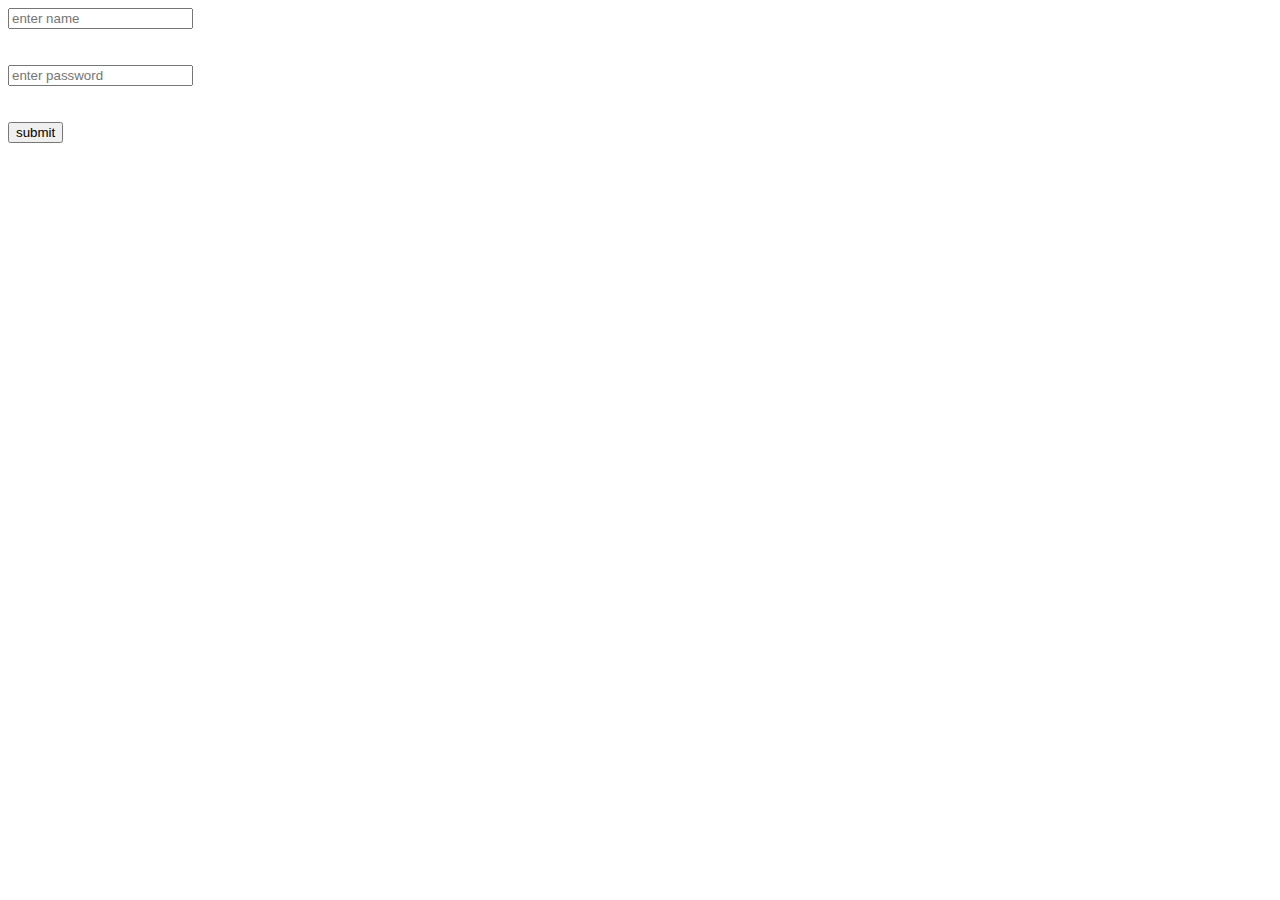
<file: index.html>
<!DOCTYPE html>
<html lang="en">
<head>
    <meta charset="UTF-8">
    <meta name="viewport" content="width=device-width, initial-scale=1.0">
    <title>get put </title>
</head>
<body>
    <form method="get" action="./new.php">
        <input type="text" name="username" placeholder="enter name "/>
        <br><br><br>
        <input type="text" name="password" placeholder="enter password "/>

        <br><br><br>
        <button type="submit"> submit</button>

        

    </form>
</body>
</html>
</file>
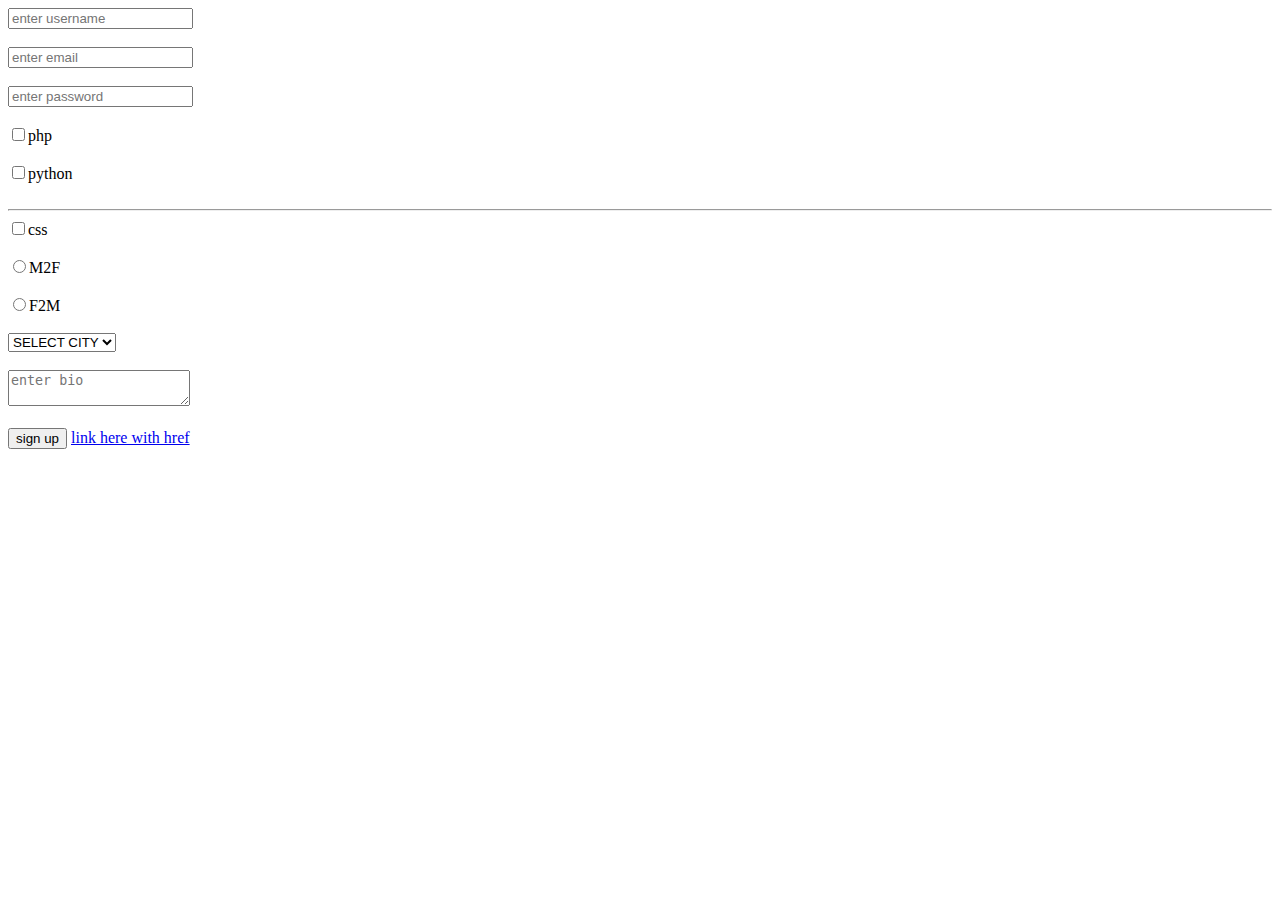
<file: 70_file.html>
<!-- i #70 HTML form handling -->
 
 
<!DOCTYPE html>
<html lang="en">
<head>
    <meta charset="UTF-8">
    <meta name="viewport" content="width=device-width, initial-scale=1.0">
    <title>form handling </title>
</head>
<body>

    <form action="./70_file.php" method="post">
<input type="text" name="name" placeholder="enter username ">
</br> </br>

<input type="text" name="email" placeholder="enter email ">
</br> </br>
 
<input type="password" name="password" placeholder="enter password ">
</br> </br>

<input type="checkbox" name="skills[]" value="php"><span>php</span>
</br> </br>

<input type="checkbox" name="skills[]" value="python"><span>python</span>
</br> </br><hr>

<input type="checkbox" name="skills[]"  value="css"><span>css</span>
</br> </br>

<input type="radio"    name="gender" value="male"><span>M2F</span>
</br> </br>

<input type="radio"    name="gender" value="female"><span>F2M</span>
</br> </br>

<select name="city">
    <option >SELECT CITY</option>
    <option value="M">M</option>
    <option value="P">P</option>
    <option value="D">D</option>
</select>
</br></br>

    <textarea name="bio" placeholder="enter bio"></textarea>
    </br> </br>
    <button>sign up</button>

 <a href="./1_output buffering.php">link here with href</a>


    </form>

</body>
</html>
</file>
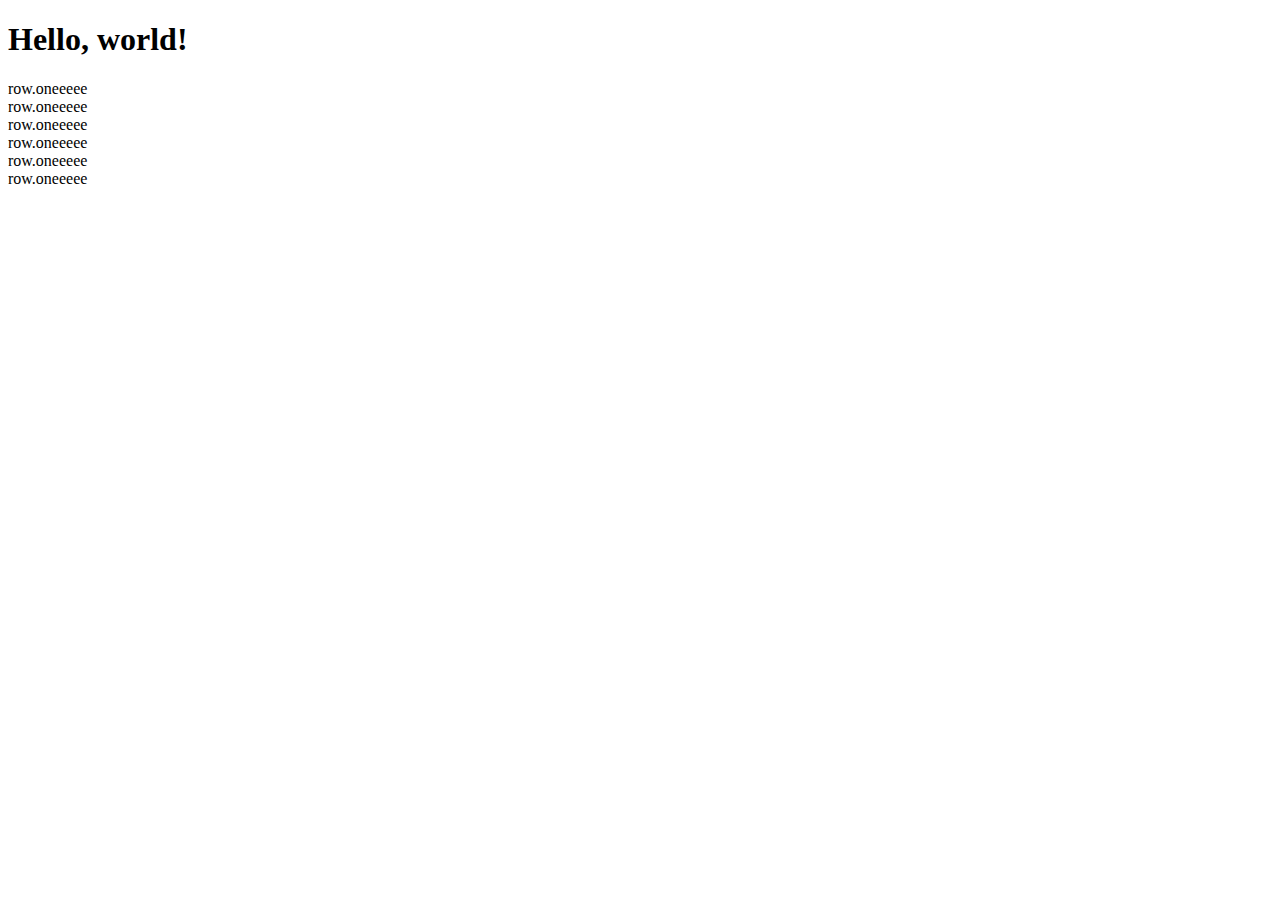
<file: bt.html>
<!doctype html>
<html lang="en">
  <head>
<meta charset="utf-8">
    <meta name="viewport" content="width=device-width, initial-scale=1">

       <link href="https://cdn.jsdelivr.net/npm/bootstrap@5.0.2/dist/css/bootstrap.min.css" rel="stylesheet" integrity="sha384-EVSTQN3/azprG1Anm3QDgpJLIm9Nao0Yz1ztcQTwFspd3yD65VohhpuuCOmLASjC" crossorigin="anonymous">

    <title>Hello, world!</title>
  </head>
  <body>

    <h1>Hello, world!</h1>

    <div class="container">
        <div class="row">
            <div class="col-sm-3 col-md-6"> <div class="p-3" border bg-light>row.oneeeee</div></div>
            <div class="col-sm-3 col-md-6"> <div class="p-3" border bg-light>row.oneeeee</div></div>
            <!-- <div class="col-sm-3 col-md-7">row.two</div> -->
        </div>
        <div class="row">  
            <div class="col-sm-3 col-md-6"> <div class="p-3" border bg-light>row.oneeeee</div></div>
            <div class="col-sm-3 col-md-6"> <div class="p-3" border bg-light>row.oneeeee</div></div>
            <!-- <div class="col-sm-3 col-md-7">row.two</div> -->
        </div>
        <div class="row">
            <div class="col-sm-3 col-md-6"> <div class="p-3" border bg-light>row.oneeeee</div></div>
            <div class="col-sm-3 col-md-6"> <div class="p-3" border bg-light>row.oneeeee</div></div>
            <!-- <div class="col-sm-3 col-md-7">row.two</div> -->
        </div>
    </div>

    <script src="https://cdn.jsdelivr.net/npm/bootstrap@5.0.2/dist/js/bootstrap.bundle.min.js" integrity="sha384-MrcW6ZMFYlzcLA8Nl+NtUVF0sA7MsXsP1UyJoMp4YLEuNSfAP+JcXn/tWtIaxVXM" crossorigin="anonymous"></script>
  </body>
</html>
</file>
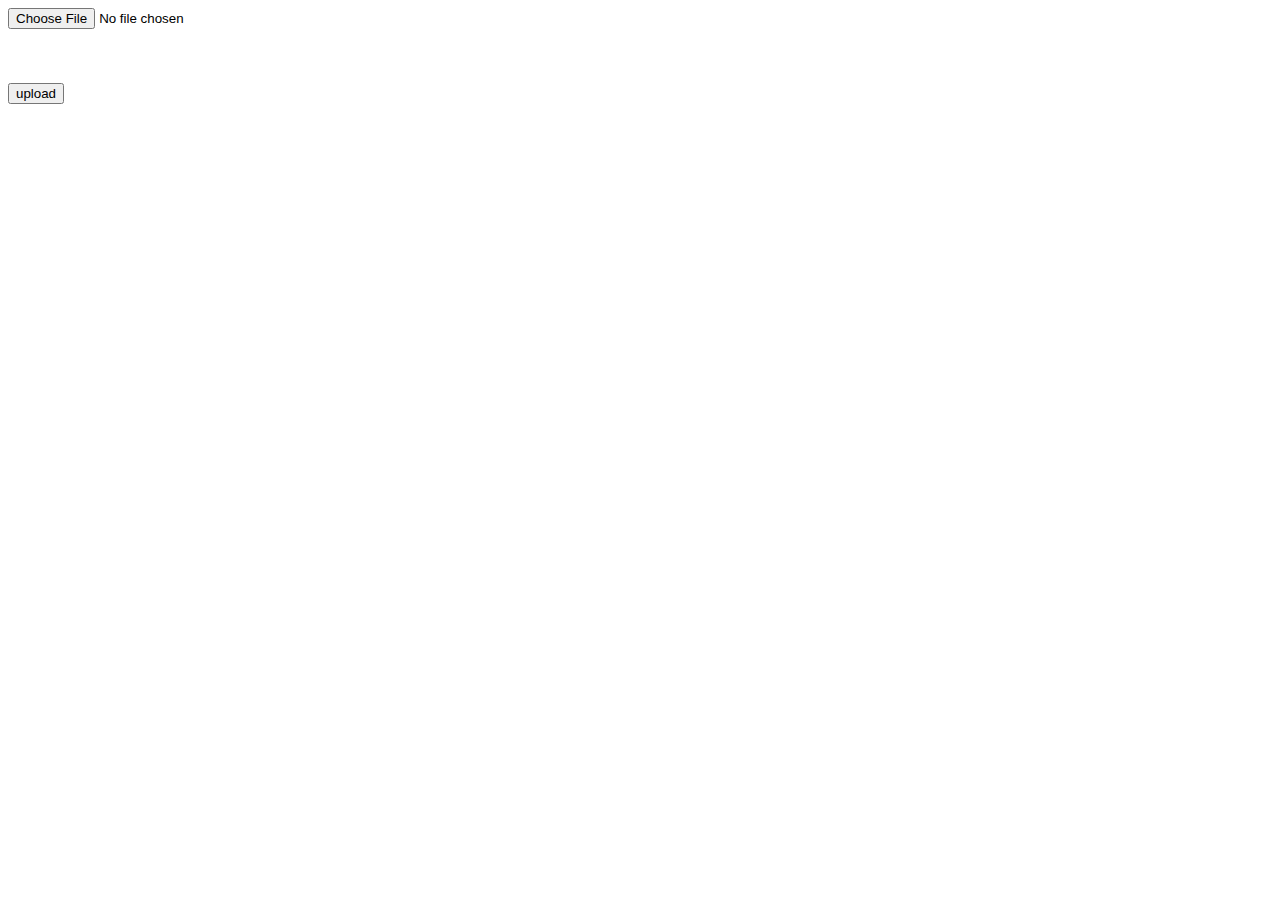
<file: file.html>
<!DOCTYPE html>
<html lang="en">
<head>
    <meta charset="UTF-8">
    <meta name="viewport" content="width=device-width, initial-scale=1.0">
    <title>Document</title>
</head>
<body>
    

<form  method="post" enctype="multipart/form-data" action="./file.php">

    <input type="file" name="file2upload" id="file2upload">
    <br><br><br><br>
    <button> upload</button>

</form>



</body>
</html>
</file>
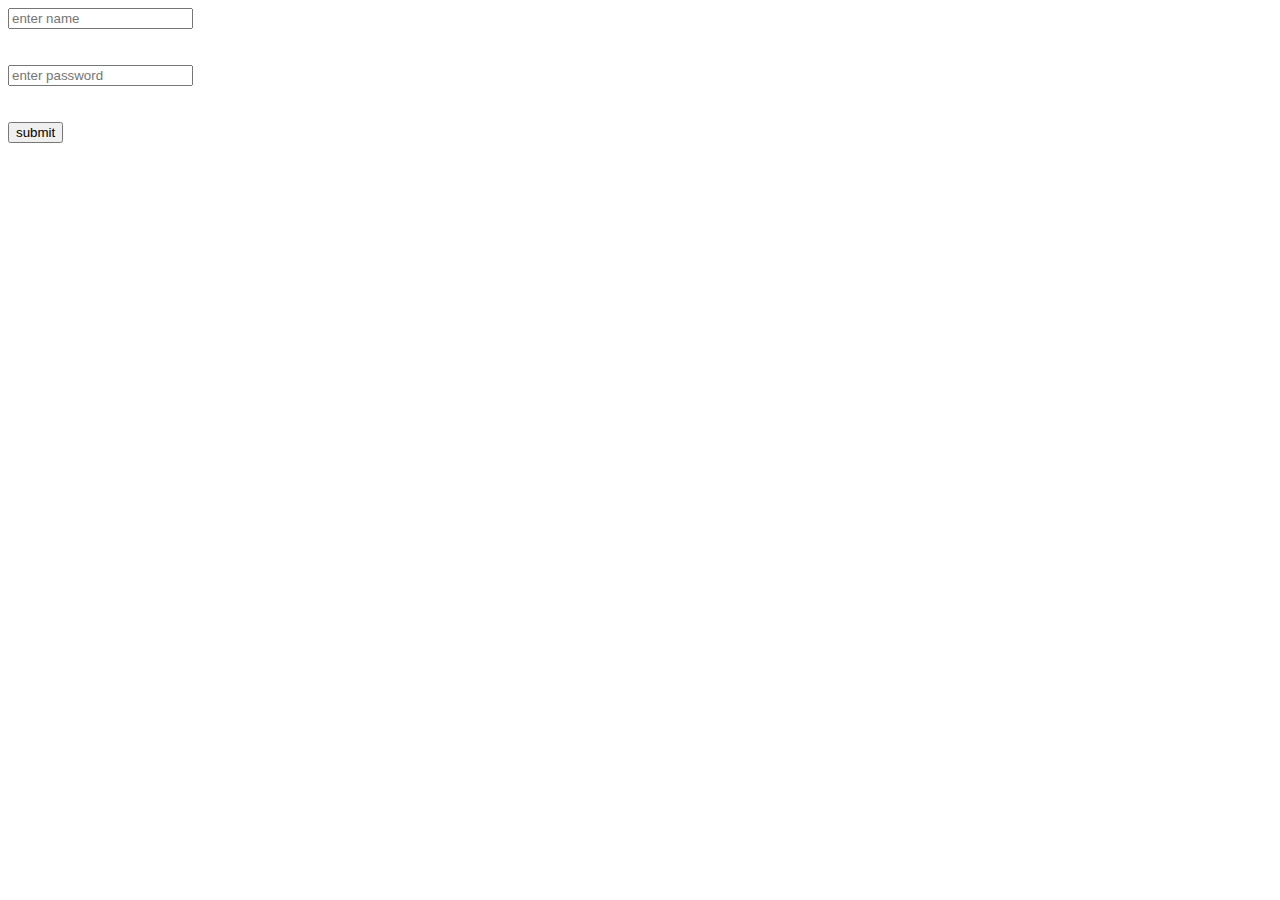
<file: indexx.html>
<!DOCTYPE html>
<html lang="en">
<head>
    <meta charset="UTF-8">
    <meta name="viewport" content="width=device-width, initial-scale=1.0">
    <title>get put </title>
</head>
<body>
    <form method="get" action="./new.php">
        <input type="text" name="username" placeholder="enter name "/>
        <br><br><br>
        <input type="text" name="password" placeholder="enter password "/>

        <br><br><br>
        <button type="submit"> submit</button>

    </form>
</body>
</html>
</file>
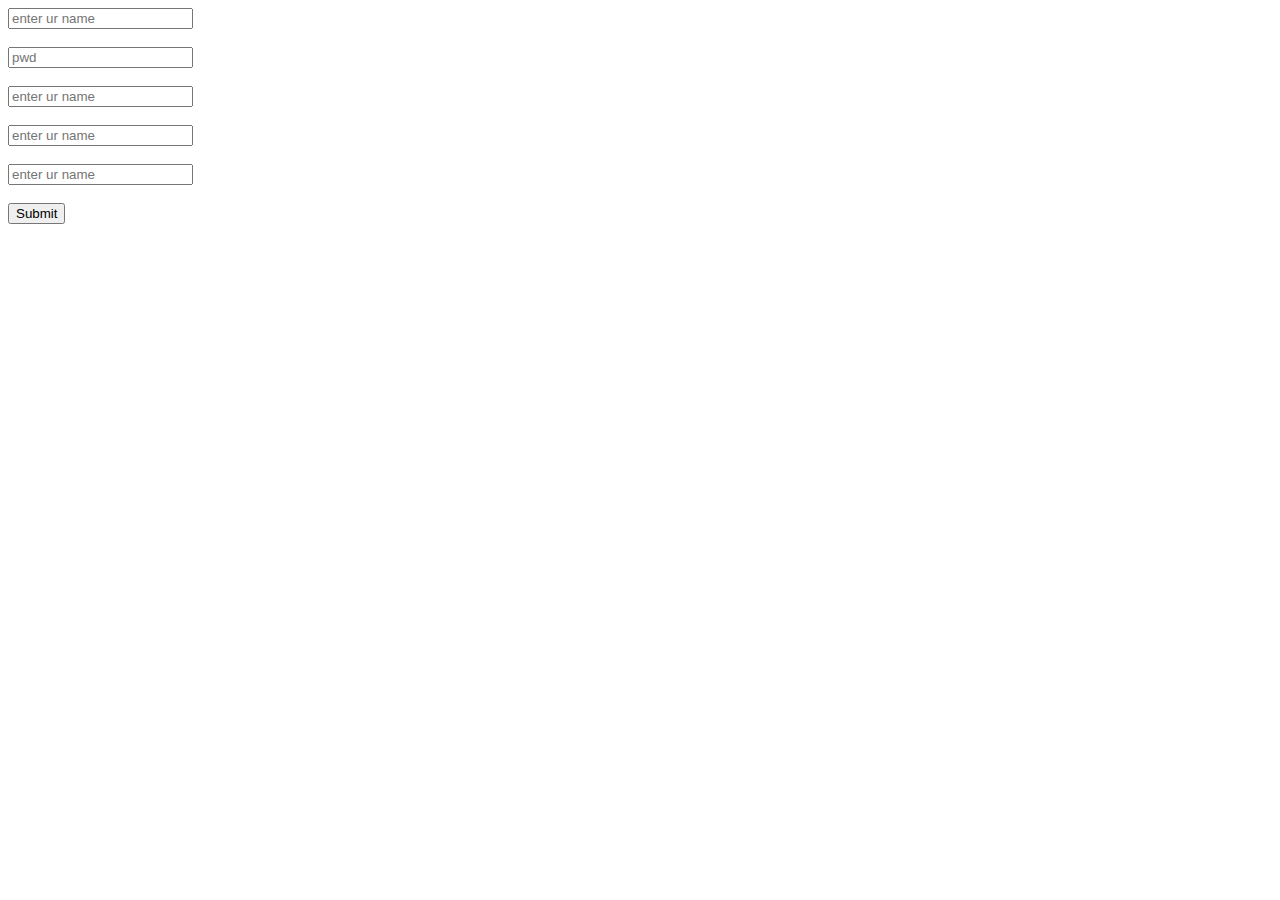
<file: signup.html>
<!DOCTYPE html>
<html lang="en">
<head>
    <meta charset="UTF-8">
    <meta name="viewport" content="width=device-width, initial-scale=1.0">
    <title>post</title>
</head>
<body>
    <form method="get" action="./signup.php">
        <input type="text" name="username" placeholder="enter ur name"/>
<br><br>
        <input type="text" name="pwd" placeholder="pwd"/>
<br><br>
 <input type="text" name="1" placeholder="enter ur name"/>
<br><br>
 <input type="text" name="2" placeholder="enter ur name"/>
<br><br>
 <input type="text" name="3" placeholder="enter ur name"/>
<br><br>

        <button type="submit">Submit</button>
    </form> 
</body>
</html>
</file>
